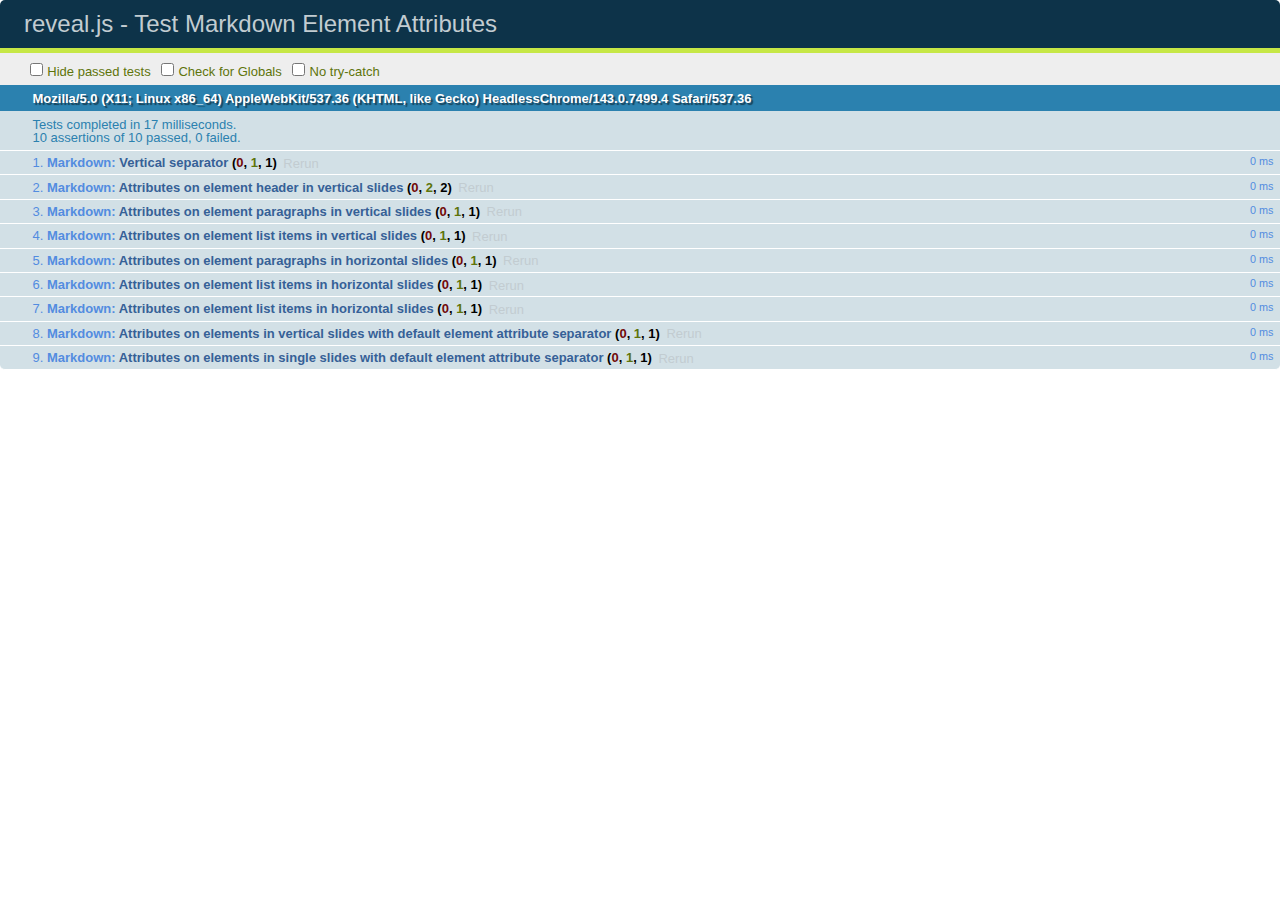
<file: test/test-markdown-element-attributes.html>
<!doctype html>
<html lang="en">

	<head>
		<meta charset="utf-8">

		<title>reveal.js - Test Markdown Element Attributes</title>

		<link rel="stylesheet" href="../css/reveal.css">
		<link rel="stylesheet" href="qunit-1.12.0.css">
	</head>

	<body style="overflow: auto;">

		<div id="qunit"></div>
		<div id="qunit-fixture"></div>

		<div class="reveal" style="display: none;">

			<div class="slides">

				<!-- <section data-markdown="example.md" data-separator="^\n\n\n" data-separator-vertical="^\n\n"></section> -->

				<!-- Slides are separated by newline + three dashes + newline, vertical slides identical but two dashes -->
				<section data-markdown data-separator="^\n---\n$" data-separator-vertical="^\n--\n$" data-element-attributes="{_\s*?([^}]+?)}">>
					<script type="text/template">
						## Slide 1.1
						<!-- {_class="fragment fade-out" data-fragment-index="1"} -->

						--

						## Slide 1.2
						<!-- {_class="fragment shrink"} -->

						Paragraph 1
						<!-- {_class="fragment grow"} -->

						Paragraph 2
						<!-- {_class="fragment grow"} -->

						- list item 1 <!-- {_class="fragment grow"} -->
						- list item 2 <!-- {_class="fragment grow"} -->
						- list item 3 <!-- {_class="fragment grow"} -->


						---

						## Slide 2


						Paragraph 1.2  
						multi-line <!-- {_class="fragment highlight-red"} -->

						Paragraph 2.2 <!-- {_class="fragment highlight-red"} -->

						Paragraph 2.3 <!-- {_class="fragment highlight-red"} -->

						Paragraph 2.4 <!-- {_class="fragment highlight-red"} -->

						- list item 1 <!-- {_class="fragment highlight-green"} -->
						- list item 2<!-- {_class="fragment highlight-green"} -->
						- list item 3<!-- {_class="fragment highlight-green"} -->
						- list item 4
						<!-- {_class="fragment highlight-green"} -->
						- list item 5<!-- {_class="fragment highlight-green"} -->

						Test

						![Example Picture](examples/assets/image2.png)
						<!-- {_class="reveal stretch"} -->

					</script>
				</section>



				<section 	data-markdown data-separator="^\n\n\n"
									data-separator-vertical="^\n\n"
									data-separator-notes="^Note:"
									data-charset="utf-8">
					<script type="text/template">
						# Test attributes in Markdown with default separator
						## Slide 1 Def <!-- .element: class="fragment highlight-red" data-fragment-index="1" -->


						## Slide 2 Def
						<!-- .element: class="fragment highlight-red" -->

					</script>
				</section>

				<section data-markdown>
				  <script type="text/template">
					## Hello world
					A paragraph
					<!-- .element: class="fragment highlight-blue" -->
				  </script>
				</section>

				<section data-markdown>
				  <script type="text/template">
					## Hello world

					Multiple  
					Line
					<!-- .element: class="fragment highlight-blue" -->
				  </script>
				</section>

				<section data-markdown>
				  <script type="text/template">
					## Hello world

					Test<!-- .element: class="fragment highlight-blue" -->

					More Test
				  </script>
				</section>


			</div>

		</div>

		<script src="../lib/js/head.min.js"></script>
		<script src="../js/reveal.js"></script>
		<script src="../plugin/markdown/marked.js"></script>
		<script src="../plugin/markdown/markdown.js"></script>
		<script src="qunit-1.12.0.js"></script>

		<script src="test-markdown-element-attributes.js"></script>

	</body>
</html>
</file>
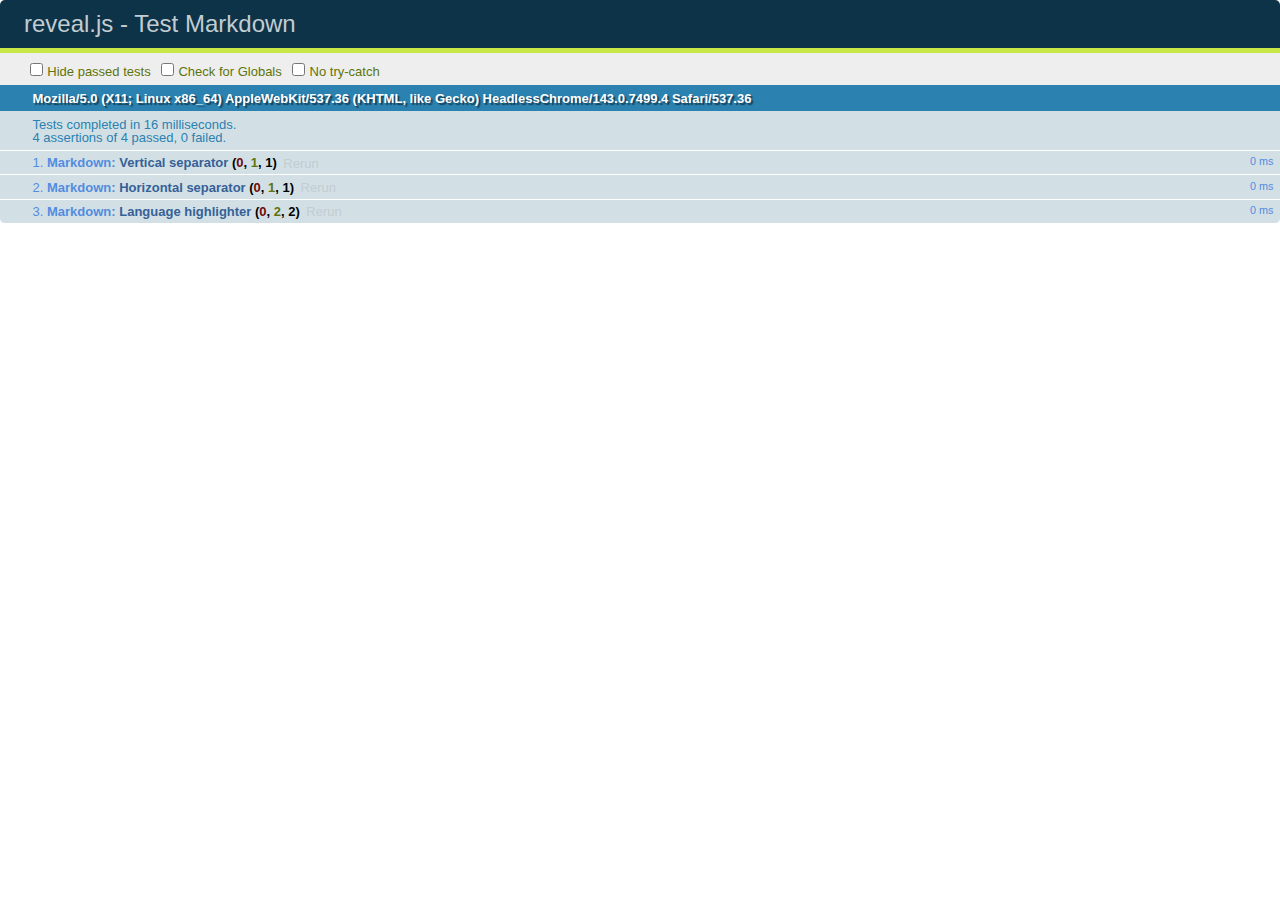
<file: test/test-markdown-external.html>
<!doctype html>
<html lang="en">

	<head>
		<meta charset="utf-8">

		<title>reveal.js - Test Markdown</title>

		<link rel="stylesheet" href="../css/reveal.css">
		<link rel="stylesheet" href="qunit-1.12.0.css">
	</head>

	<body style="overflow: auto;">

		<div id="qunit"></div>
  		<div id="qunit-fixture"></div>

		<div class="reveal" style="display: none;">

			<div class="slides">
				<section data-markdown="simple.md" data-separator="^\n\n\n" data-separator-vertical="^\n\n"></section>
			</div>

		</div>

		<script src="../lib/js/head.min.js"></script>
		<script src="../js/reveal.js"></script>
		<script src="../plugin/highlight/highlight.js"></script>
		<script src="../plugin/markdown/marked.js"></script>
		<script src="../plugin/markdown/markdown.js"></script>
		<script src="qunit-1.12.0.js"></script>

		<script src="test-markdown-external.js"></script>

	</body>
</html>
</file>
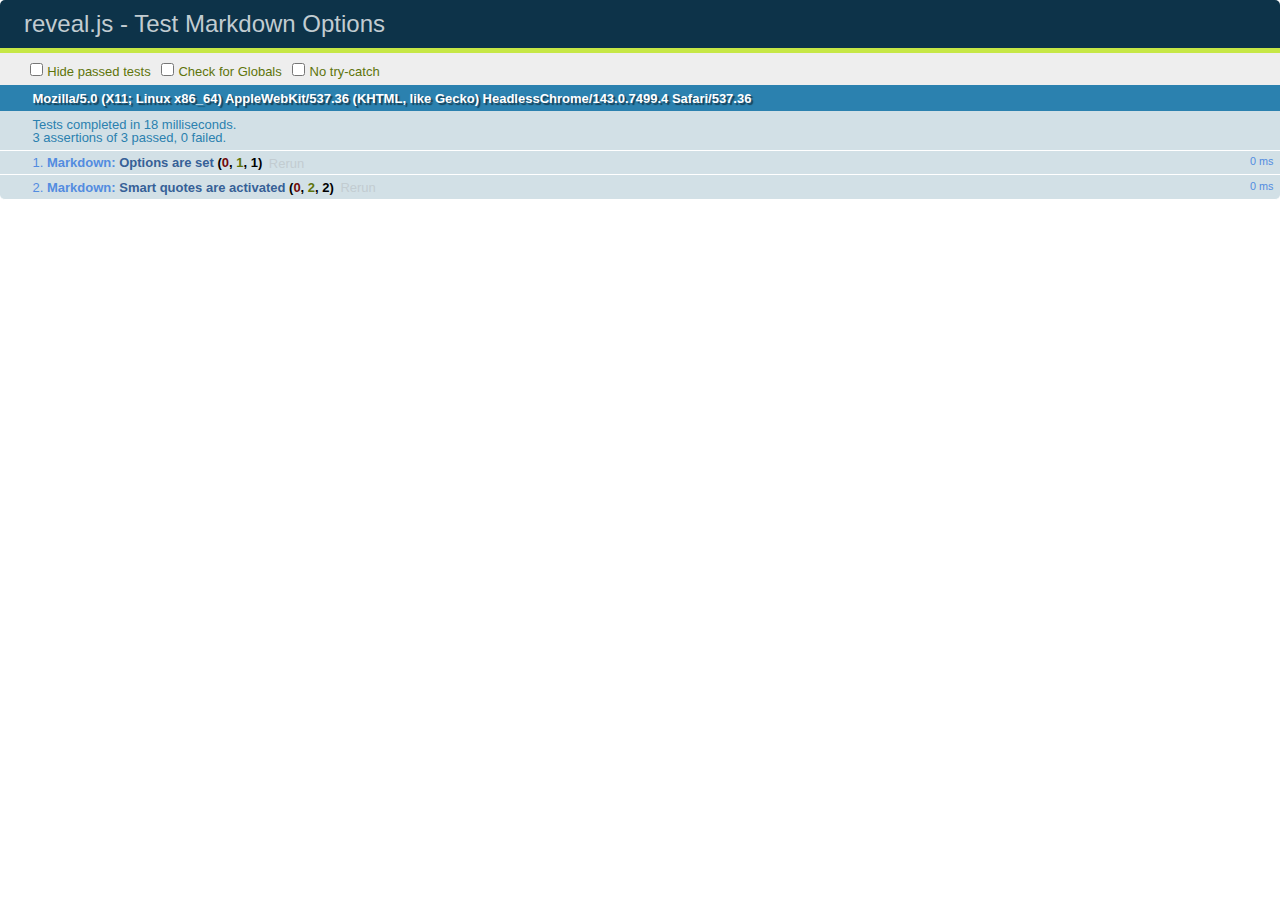
<file: test/test-markdown-options.html>
<!doctype html>
<html lang="en">

	<head>
		<meta charset="utf-8">

		<title>reveal.js - Test Markdown Options</title>

		<link rel="stylesheet" href="../css/reveal.css">
		<link rel="stylesheet" href="qunit-1.12.0.css">
	</head>

	<body style="overflow: auto;">

		<div id="qunit"></div>
		<div id="qunit-fixture"></div>

		<div class="reveal" style="display: none;">

			<div class="slides">

				<section data-markdown>
					<script type="text/template">
						## Testing Markdown Options

						This "slide" should contain 'smart' quotes.
					</script>
				</section>

			</div>

		</div>

		<script src="../lib/js/head.min.js"></script>
		<script src="../js/reveal.js"></script>
		<script src="qunit-1.12.0.js"></script>

		<script src="test-markdown-options.js"></script>

	</body>
</html>
</file>
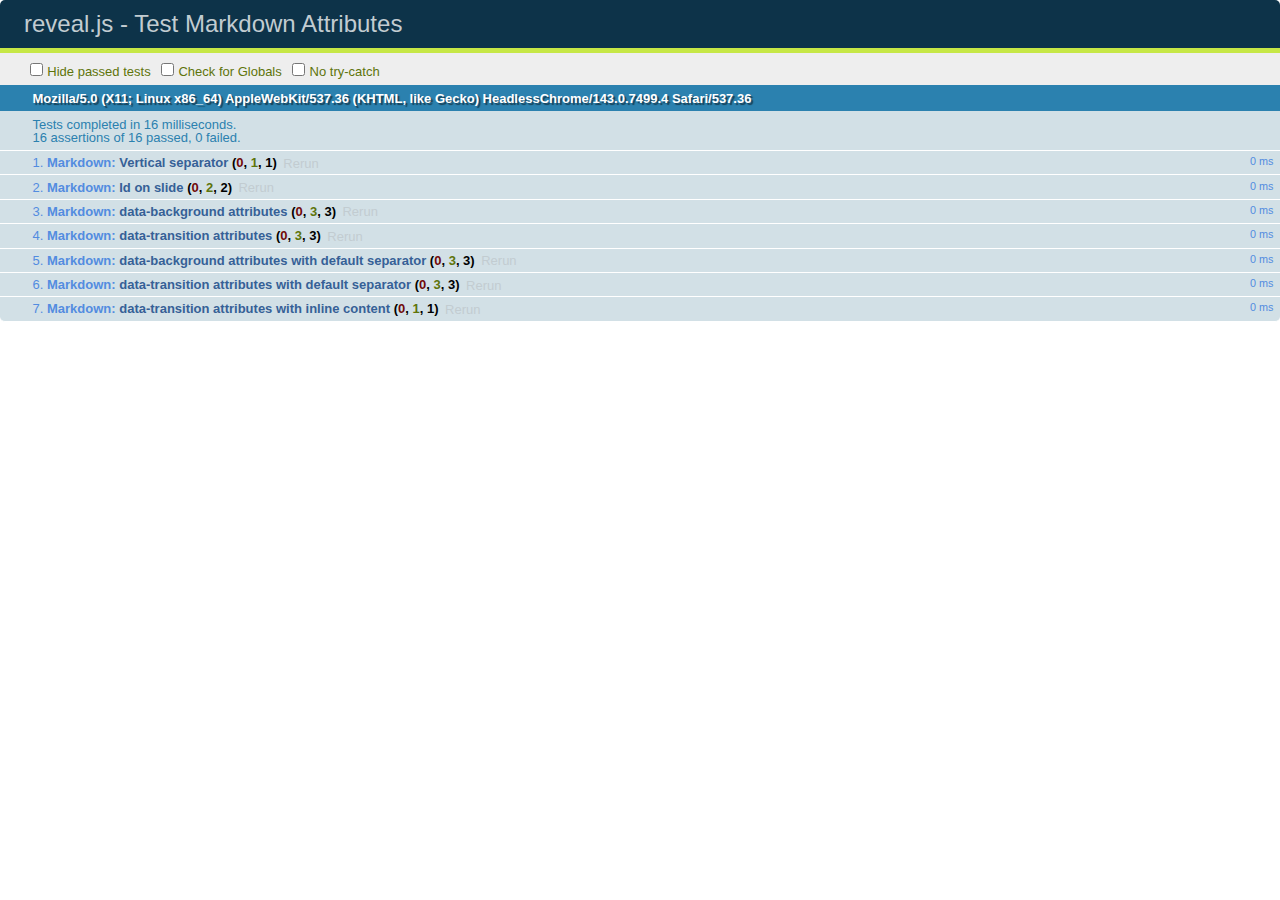
<file: test/test-markdown-slide-attributes.html>
<!doctype html>
<html lang="en">

	<head>
		<meta charset="utf-8">

		<title>reveal.js - Test Markdown Attributes</title>

		<link rel="stylesheet" href="../css/reveal.css">
		<link rel="stylesheet" href="qunit-1.12.0.css">
	</head>

	<body style="overflow: auto;">

		<div id="qunit"></div>
		<div id="qunit-fixture"></div>

		<div class="reveal" style="display: none;">

			<div class="slides">

				<!-- <section data-markdown="example.md" data-separator="^\n\n\n" data-separator-vertical="^\n\n"></section> -->

				<!-- Slides are separated by three lines, vertical slides by two lines, attributes are one any line starting with (spaces and) two dashes -->
				<section 	data-markdown data-separator="^\n\n\n"
									data-separator-vertical="^\n\n"
									data-separator-notes="^Note:"
									data-attributes="--\s(.*?)$"
									data-charset="utf-8">
					<script type="text/template">
						# Test attributes in Markdown
						## Slide 1



						## Slide 2
						<!-- -- id="slide2" data-transition="zoom" data-background="#A0C66B" -->


						## Slide 2.1
						<!-- -- data-background="#ff0000" data-transition="fade" -->


						## Slide 2.2
						[Link to Slide2](#/slide2)



						## Slide 3
						<!-- -- data-transition="zoom" data-background="#C6916B" -->



						## Slide 4
					</script>
				</section>

				<section 	data-markdown data-separator="^\n\n\n"
									data-separator-vertical="^\n\n"
									data-separator-notes="^Note:"
									data-charset="utf-8">
					<script type="text/template">
						# Test attributes in Markdown with default separator
						## Slide 1 Def



						## Slide 2 Def
						<!-- .slide: id="slide2def" data-transition="concave" data-background="#A7C66B" -->


						## Slide 2.1 Def
						<!-- .slide: data-background="#f70000" data-transition="page" -->


						## Slide 2.2 Def
						[Link to Slide2](#/slide2def)



						## Slide 3 Def
						<!-- .slide: data-transition="concave" data-background="#C7916B" -->



						## Slide 4
					</script>
				</section>

				<section data-markdown>
					<script type="text/template">
						<!-- .slide: data-background="#ff0000" -->
						## Hello world
					</script>
				</section>

				<section data-markdown>
					<script type="text/template">
						## Hello world
						<!-- .slide: data-background="#ff0000" -->
					</script>
				</section>

				<section data-markdown>
					<script type="text/template">
						## Hello world

						Test
						<!-- .slide: data-background="#ff0000" -->

						More Test
					</script>
				</section>

			</div>

		</div>

		<script src="../lib/js/head.min.js"></script>
		<script src="../js/reveal.js"></script>
		<script src="../plugin/markdown/marked.js"></script>
		<script src="../plugin/markdown/markdown.js"></script>
		<script src="qunit-1.12.0.js"></script>

		<script src="test-markdown-slide-attributes.js"></script>

	</body>
</html>
</file>
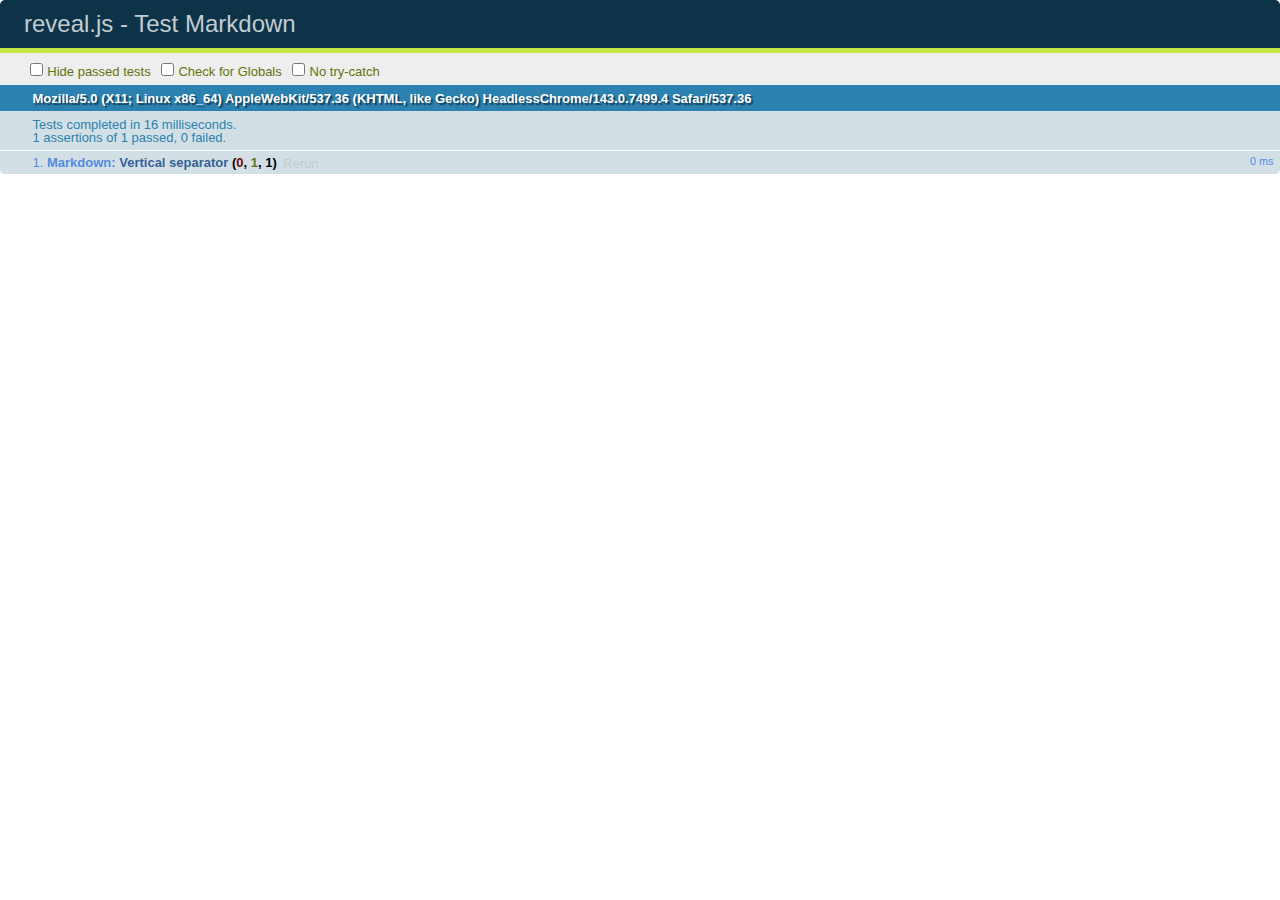
<file: test/test-markdown.html>
<!doctype html>
<html lang="en">

	<head>
		<meta charset="utf-8">

		<title>reveal.js - Test Markdown</title>

		<link rel="stylesheet" href="../css/reveal.css">
		<link rel="stylesheet" href="qunit-1.12.0.css">
	</head>

	<body style="overflow: auto;">

		<div id="qunit"></div>
		<div id="qunit-fixture"></div>

		<div class="reveal" style="display: none;">

			<div class="slides">

				<!-- <section data-markdown="example.md" data-separator="^\n\n\n" data-separator-vertical="^\n\n"></section> -->

				<!-- Slides are separated by newline + three dashes + newline, vertical slides identical but two dashes -->
				<section data-markdown data-separator="^\n---\n$" data-separator-vertical="^\n--\n$">
					<script type="text/template">
						## Slide 1.1

						--

						## Slide 1.2

						---

						## Slide 2
					</script>
				</section>

			</div>

		</div>

		<script src="../lib/js/head.min.js"></script>
		<script src="../js/reveal.js"></script>
		<script src="../plugin/markdown/marked.js"></script>
		<script src="../plugin/markdown/markdown.js"></script>
		<script src="qunit-1.12.0.js"></script>

		<script src="test-markdown.js"></script>

	</body>
</html>
</file>
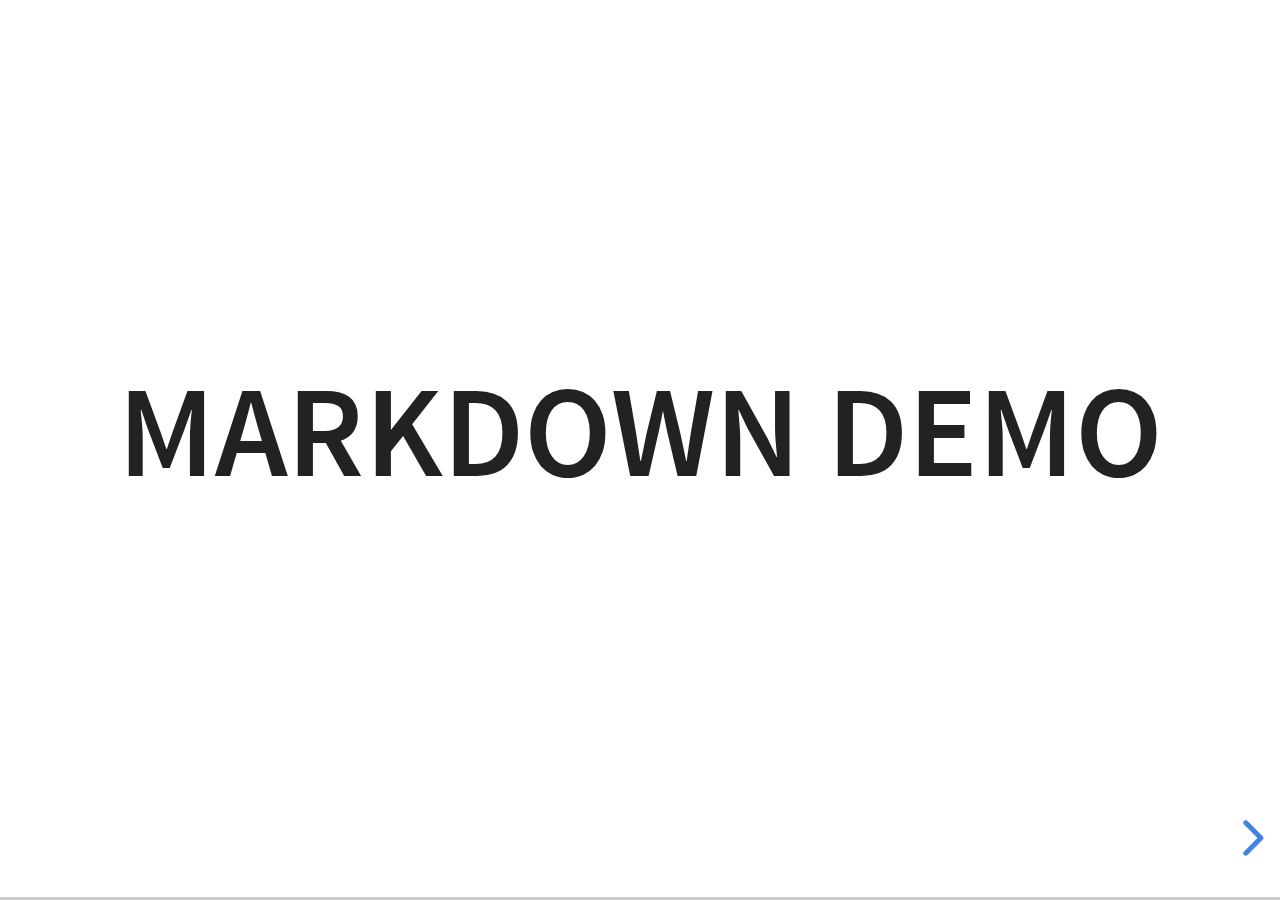
<file: plugin/markdown/example.html>
<!doctype html>
<html lang="en">

	<head>
		<meta charset="utf-8">

		<title>reveal.js - Markdown Demo</title>

		<link rel="stylesheet" href="../../css/reveal.css">
		<link rel="stylesheet" href="../../css/theme/white.css" id="theme">

        <link rel="stylesheet" href="../../lib/css/zenburn.css">
	</head>

	<body>

		<div class="reveal">

			<div class="slides">

                <!-- Use external markdown resource, separate slides by three newlines; vertical slides by two newlines -->
                <section data-markdown="example.md" data-separator="^\n\n\n" data-separator-vertical="^\n\n"></section>

                <!-- Slides are separated by three dashes (quick 'n dirty regular expression) -->
                <section data-markdown data-separator="---">
                    <script type="text/template">
                        ## Demo 1
                        Slide 1
                        ---
                        ## Demo 1
                        Slide 2
                        ---
                        ## Demo 1
                        Slide 3
                    </script>
                </section>

                <!-- Slides are separated by newline + three dashes + newline, vertical slides identical but two dashes -->
                <section data-markdown data-separator="^\n---\n$" data-separator-vertical="^\n--\n$">
                    <script type="text/template">
                        ## Demo 2
                        Slide 1.1

                        --

                        ## Demo 2
                        Slide 1.2

                        ---

                        ## Demo 2
                        Slide 2
                    </script>
                </section>

                <!-- No "extra" slides, since there are no separators defined (so they'll become horizontal rulers) -->
                <section data-markdown>
                    <script type="text/template">
                        A

                        ---

                        B

                        ---

                        C
                    </script>
                </section>

                <!-- Slide attributes -->
                <section data-markdown>
                    <script type="text/template">
                        <!-- .slide: data-background="#000000" -->
                        ## Slide attributes
                    </script>
                </section>

                <!-- Element attributes -->
                <section data-markdown>
                    <script type="text/template">
                        ## Element attributes
                        - Item 1 <!-- .element: class="fragment" data-fragment-index="2" -->
                        - Item 2 <!-- .element: class="fragment" data-fragment-index="1" -->
                    </script>
                </section>

                <!-- Code -->
                <section data-markdown>
                    <script type="text/template">
                        ```php
                        public function foo()
                        {
                            $foo = array(
                                'bar' => 'bar'
                            )
                        }
                        ```
                    </script>
                </section>

            </div>
		</div>

		<script src="../../lib/js/head.min.js"></script>
		<script src="../../js/reveal.js"></script>

		<script>

			Reveal.initialize({
				controls: true,
				progress: true,
				history: true,
				center: true,

				// Optional libraries used to extend on reveal.js
				dependencies: [
					{ src: '../../lib/js/classList.js', condition: function() { return !document.body.classList; } },
					{ src: 'marked.js', condition: function() { return !!document.querySelector( '[data-markdown]' ); } },
                    { src: 'markdown.js', condition: function() { return !!document.querySelector( '[data-markdown]' ); } },
                    { src: '../highlight/highlight.js', async: true, callback: function() { hljs.initHighlightingOnLoad(); } },
					{ src: '../notes/notes.js' }
				]
			});

		</script>

	</body>
</html>
</file>
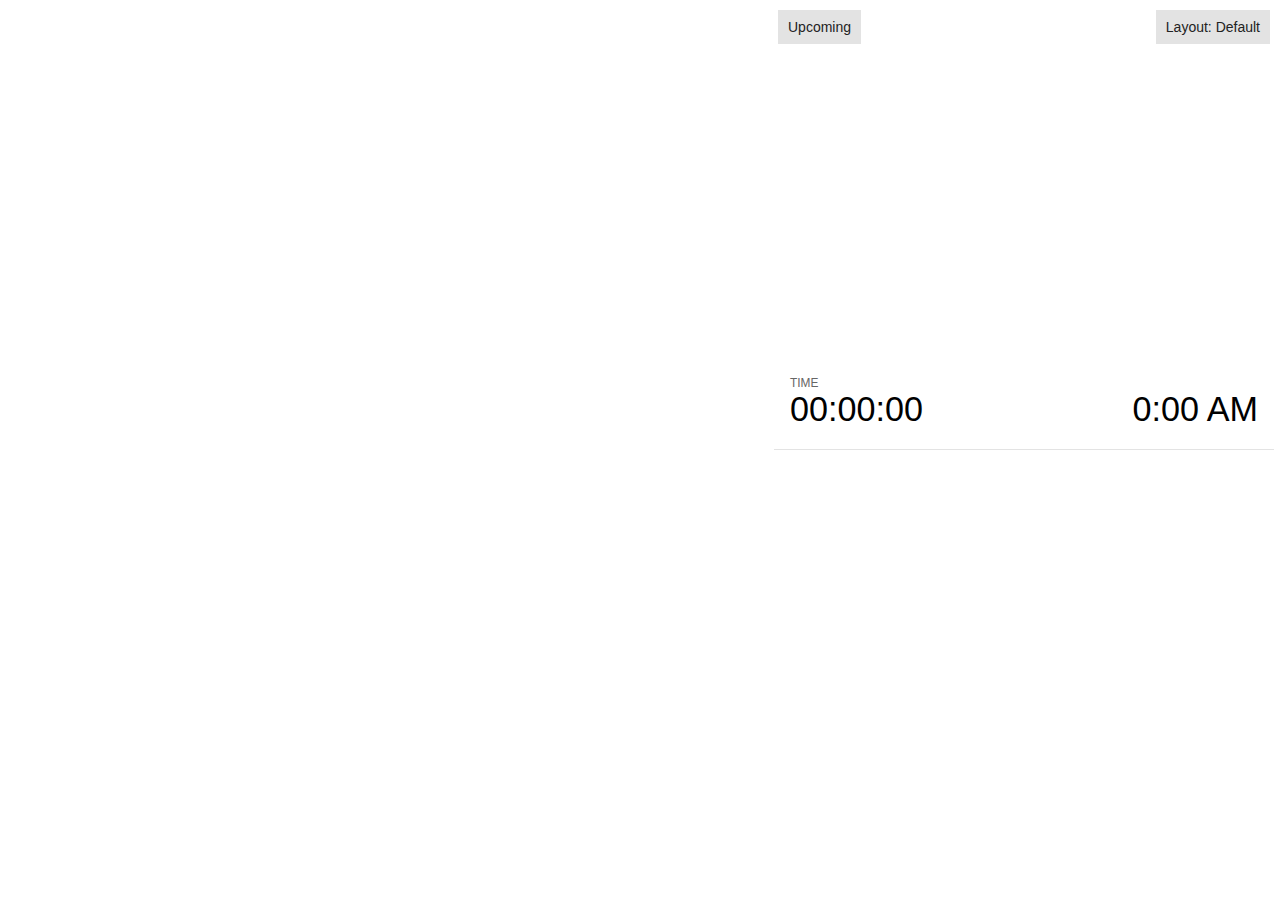
<file: plugin/notes/notes.html>
<!doctype html>
<html lang="en">
	<head>
		<meta charset="utf-8">

		<title>reveal.js - Slide Notes</title>

		<style>
			body {
				font-family: Helvetica;
				font-size: 18px;
			}

			#current-slide,
			#upcoming-slide,
			#speaker-controls {
				padding: 6px;
				box-sizing: border-box;
				-moz-box-sizing: border-box;
			}

			#current-slide iframe,
			#upcoming-slide iframe {
				width: 100%;
				height: 100%;
				border: 1px solid #ddd;
			}

			#current-slide .label,
			#upcoming-slide .label {
				position: absolute;
				top: 10px;
				left: 10px;
				z-index: 2;
			}

			.overlay-element {
				height: 34px;
				line-height: 34px;
				padding: 0 10px;
				text-shadow: none;
				background: rgba( 220, 220, 220, 0.8 );
				color: #222;
				font-size: 14px;
			}

			.overlay-element.interactive:hover {
				background: rgba( 220, 220, 220, 1 );
			}

			#current-slide {
				position: absolute;
				width: 60%;
				height: 100%;
				top: 0;
				left: 0;
				padding-right: 0;
			}

			#upcoming-slide {
				position: absolute;
				width: 40%;
				height: 40%;
				right: 0;
				top: 0;
			}

			/* Speaker controls */
			#speaker-controls {
				position: absolute;
				top: 40%;
				right: 0;
				width: 40%;
				height: 60%;
				overflow: auto;
				font-size: 18px;
			}

				.speaker-controls-time.hidden,
				.speaker-controls-notes.hidden {
					display: none;
				}

				.speaker-controls-time .label,
				.speaker-controls-pace .label,
				.speaker-controls-notes .label {
					text-transform: uppercase;
					font-weight: normal;
					font-size: 0.66em;
					color: #666;
					margin: 0;
				}

				.speaker-controls-time, .speaker-controls-pace {
					border-bottom: 1px solid rgba( 200, 200, 200, 0.5 );
					margin-bottom: 10px;
					padding: 10px 16px;
					padding-bottom: 20px;
					cursor: pointer;
				}

				.speaker-controls-time .reset-button {
					opacity: 0;
					float: right;
					color: #666;
					text-decoration: none;
				}
				.speaker-controls-time:hover .reset-button {
					opacity: 1;
				}

				.speaker-controls-time .timer,
				.speaker-controls-time .clock {
					width: 50%;
				}

				.speaker-controls-time .timer,
				.speaker-controls-time .clock,
				.speaker-controls-time .pacing .hours-value,
				.speaker-controls-time .pacing .minutes-value,
				.speaker-controls-time .pacing .seconds-value {
					font-size: 1.9em;
				}

				.speaker-controls-time .timer {
					float: left;
				}

				.speaker-controls-time .clock {
					float: right;
					text-align: right;
				}

				.speaker-controls-time span.mute {
					opacity: 0.3;
				}

				.speaker-controls-time .pacing-title {
					margin-top: 5px;
				}

				.speaker-controls-time .pacing.ahead {
					color: blue;
				}

				.speaker-controls-time .pacing.on-track {
					color: green;
				}

				.speaker-controls-time .pacing.behind {
					color: red;
				}

				.speaker-controls-notes {
					padding: 10px 16px;
				}

				.speaker-controls-notes .value {
					margin-top: 5px;
					line-height: 1.4;
					font-size: 1.2em;
				}

			/* Layout selector */
			#speaker-layout {
				position: absolute;
				top: 10px;
				right: 10px;
				color: #222;
				z-index: 10;
			}
				#speaker-layout select {
					position: absolute;
					width: 100%;
					height: 100%;
					top: 0;
					left: 0;
					border: 0;
					box-shadow: 0;
					cursor: pointer;
					opacity: 0;

					font-size: 1em;
					background-color: transparent;

					-moz-appearance: none;
					-webkit-appearance: none;
					-webkit-tap-highlight-color: rgba(0, 0, 0, 0);
				}

				#speaker-layout select:focus {
					outline: none;
					box-shadow: none;
				}

			.clear {
				clear: both;
			}

			/* Speaker layout: Wide */
			body[data-speaker-layout="wide"] #current-slide,
			body[data-speaker-layout="wide"] #upcoming-slide {
				width: 50%;
				height: 45%;
				padding: 6px;
			}

			body[data-speaker-layout="wide"] #current-slide {
				top: 0;
				left: 0;
			}

			body[data-speaker-layout="wide"] #upcoming-slide {
				top: 0;
				left: 50%;
			}

			body[data-speaker-layout="wide"] #speaker-controls {
				top: 45%;
				left: 0;
				width: 100%;
				height: 50%;
				font-size: 1.25em;
			}

			/* Speaker layout: Tall */
			body[data-speaker-layout="tall"] #current-slide,
			body[data-speaker-layout="tall"] #upcoming-slide {
				width: 45%;
				height: 50%;
				padding: 6px;
			}

			body[data-speaker-layout="tall"] #current-slide {
				top: 0;
				left: 0;
			}

			body[data-speaker-layout="tall"] #upcoming-slide {
				top: 50%;
				left: 0;
			}

			body[data-speaker-layout="tall"] #speaker-controls {
				padding-top: 40px;
				top: 0;
				left: 45%;
				width: 55%;
				height: 100%;
				font-size: 1.25em;
			}

			/* Speaker layout: Notes only */
			body[data-speaker-layout="notes-only"] #current-slide,
			body[data-speaker-layout="notes-only"] #upcoming-slide {
				display: none;
			}

			body[data-speaker-layout="notes-only"] #speaker-controls {
				padding-top: 40px;
				top: 0;
				left: 0;
				width: 100%;
				height: 100%;
				font-size: 1.25em;
			}

			@media screen and (max-width: 1080px) {
				body[data-speaker-layout="default"] #speaker-controls {
					font-size: 16px;
				}
			}

			@media screen and (max-width: 900px) {
				body[data-speaker-layout="default"] #speaker-controls {
					font-size: 14px;
				}
			}

			@media screen and (max-width: 800px) {
				body[data-speaker-layout="default"] #speaker-controls {
					font-size: 12px;
				}
			}

		</style>
	</head>

	<body>

		<div id="current-slide"></div>
		<div id="upcoming-slide"><span class="overlay-element label">Upcoming</span></div>
		<div id="speaker-controls">
			<div class="speaker-controls-time">
				<h4 class="label">Time <span class="reset-button">Click to Reset</span></h4>
				<div class="clock">
					<span class="clock-value">0:00 AM</span>
				</div>
				<div class="timer">
					<span class="hours-value">00</span><span class="minutes-value">:00</span><span class="seconds-value">:00</span>
				</div>
				<div class="clear"></div>

				<h4 class="label pacing-title" style="display: none">Pacing – Time to finish current slide</h4>
				<div class="pacing" style="display: none">
					<span class="hours-value">00</span><span class="minutes-value">:00</span><span class="seconds-value">:00</span>
				</div>
			</div>

			<div class="speaker-controls-notes hidden">
				<h4 class="label">Notes</h4>
				<div class="value"></div>
			</div>
		</div>
		<div id="speaker-layout" class="overlay-element interactive">
			<span class="speaker-layout-label"></span>
			<select class="speaker-layout-dropdown"></select>
		</div>

		<script src="../../plugin/markdown/marked.js"></script>
		<script>

			(function() {

				var notes,
					notesValue,
					currentState,
					currentSlide,
					upcomingSlide,
					layoutLabel,
					layoutDropdown,
					connected = false;

				var SPEAKER_LAYOUTS = {
					'default': 'Default',
					'wide': 'Wide',
					'tall': 'Tall',
					'notes-only': 'Notes only'
				};

				setupLayout();

				window.addEventListener( 'message', function( event ) {

					var data = JSON.parse( event.data );

					// The overview mode is only useful to the reveal.js instance
					// where navigation occurs so we don't sync it
					if( data.state ) delete data.state.overview;

					// Messages sent by the notes plugin inside of the main window
					if( data && data.namespace === 'reveal-notes' ) {
						if( data.type === 'connect' ) {
							handleConnectMessage( data );
						}
						else if( data.type === 'state' ) {
							handleStateMessage( data );
						}
					}
					// Messages sent by the reveal.js inside of the current slide preview
					else if( data && data.namespace === 'reveal' ) {
						if( /ready/.test( data.eventName ) ) {
							// Send a message back to notify that the handshake is complete
							window.opener.postMessage( JSON.stringify({ namespace: 'reveal-notes', type: 'connected'} ), '*' );
						}
						else if( /slidechanged|fragmentshown|fragmenthidden|paused|resumed/.test( data.eventName ) && currentState !== JSON.stringify( data.state ) ) {

							window.opener.postMessage( JSON.stringify({ method: 'setState', args: [ data.state ]} ), '*' );

						}
					}

				} );

				/**
				 * Called when the main window is trying to establish a
				 * connection.
				 */
				function handleConnectMessage( data ) {

					if( connected === false ) {
						connected = true;

						setupIframes( data );
						setupKeyboard();
						setupNotes();
						setupTimer();
					}

				}

				/**
				 * Called when the main window sends an updated state.
				 */
				function handleStateMessage( data ) {

					// Store the most recently set state to avoid circular loops
					// applying the same state
					currentState = JSON.stringify( data.state );

					// No need for updating the notes in case of fragment changes
					if ( data.notes ) {
						notes.classList.remove( 'hidden' );
						notesValue.style.whiteSpace = data.whitespace;
						if( data.markdown ) {
							notesValue.innerHTML = marked( data.notes );
						}
						else {
							notesValue.innerHTML = data.notes;
						}
					}
					else {
						notes.classList.add( 'hidden' );
					}

					// Update the note slides
					currentSlide.contentWindow.postMessage( JSON.stringify({ method: 'setState', args: [ data.state ] }), '*' );
					upcomingSlide.contentWindow.postMessage( JSON.stringify({ method: 'setState', args: [ data.state ] }), '*' );
					upcomingSlide.contentWindow.postMessage( JSON.stringify({ method: 'next' }), '*' );

				}

				// Limit to max one state update per X ms
				handleStateMessage = debounce( handleStateMessage, 200 );

				/**
				 * Forward keyboard events to the current slide window.
				 * This enables keyboard events to work even if focus
				 * isn't set on the current slide iframe.
				 */
				function setupKeyboard() {

					document.addEventListener( 'keydown', function( event ) {
						currentSlide.contentWindow.postMessage( JSON.stringify({ method: 'triggerKey', args: [ event.keyCode ] }), '*' );
					} );

				}

				/**
				 * Creates the preview iframes.
				 */
				function setupIframes( data ) {

					var params = [
						'receiver',
						'progress=false',
						'history=false',
						'transition=none',
						'autoSlide=0',
						'backgroundTransition=none'
					].join( '&' );

					var urlSeparator = /\?/.test(data.url) ? '&' : '?';
					var hash = '#/' + data.state.indexh + '/' + data.state.indexv;
					var currentURL = data.url + urlSeparator + params + '&postMessageEvents=true' + hash;
					var upcomingURL = data.url + urlSeparator + params + '&controls=false' + hash;

					currentSlide = document.createElement( 'iframe' );
					currentSlide.setAttribute( 'width', 1280 );
					currentSlide.setAttribute( 'height', 1024 );
					currentSlide.setAttribute( 'src', currentURL );
					document.querySelector( '#current-slide' ).appendChild( currentSlide );

					upcomingSlide = document.createElement( 'iframe' );
					upcomingSlide.setAttribute( 'width', 640 );
					upcomingSlide.setAttribute( 'height', 512 );
					upcomingSlide.setAttribute( 'src', upcomingURL );
					document.querySelector( '#upcoming-slide' ).appendChild( upcomingSlide );

				}

				/**
				 * Setup the notes UI.
				 */
				function setupNotes() {

					notes = document.querySelector( '.speaker-controls-notes' );
					notesValue = document.querySelector( '.speaker-controls-notes .value' );

				}

				function getTimings() {

					var slides = Reveal.getSlides();
					var defaultTiming = Reveal.getConfig().defaultTiming;
					if (defaultTiming == null) {
						return null;
					}
					var timings = [];
					for ( var i in slides ) {
						var slide = slides[i];
						var timing = defaultTiming;
						if( slide.hasAttribute( 'data-timing' )) {
							var t = slide.getAttribute( 'data-timing' );
							timing = parseInt(t);
							if( isNaN(timing) ) {
								console.warn("Could not parse timing '" + t + "' of slide " + i + "; using default of " + defaultTiming);
								timing = defaultTiming;
							}
						}
						timings.push(timing);
					}
					return timings;

				}

				/**
				 * Return the number of seconds allocated for presenting
				 * all slides up to and including this one.
				 */
				function getTimeAllocated(timings) {

					var slides = Reveal.getSlides();
					var allocated = 0;
					var currentSlide = Reveal.getSlidePastCount();
					for (var i in slides.slice(0, currentSlide + 1)) {
						allocated += timings[i];
					}
					return allocated;

				}

				/**
				 * Create the timer and clock and start updating them
				 * at an interval.
				 */
				function setupTimer() {

					var start = new Date(),
					timeEl = document.querySelector( '.speaker-controls-time' ),
					clockEl = timeEl.querySelector( '.clock-value' ),
					hoursEl = timeEl.querySelector( '.hours-value' ),
					minutesEl = timeEl.querySelector( '.minutes-value' ),
					secondsEl = timeEl.querySelector( '.seconds-value' ),
					pacingTitleEl = timeEl.querySelector( '.pacing-title' ),
					pacingEl = timeEl.querySelector( '.pacing' ),
					pacingHoursEl = pacingEl.querySelector( '.hours-value' ),
					pacingMinutesEl = pacingEl.querySelector( '.minutes-value' ),
					pacingSecondsEl = pacingEl.querySelector( '.seconds-value' );

					var timings = getTimings();
					if (timings !== null) {
						pacingTitleEl.style.removeProperty('display');
						pacingEl.style.removeProperty('display');
					}

					function _displayTime( hrEl, minEl, secEl, time) {

						var sign = Math.sign(time) == -1 ? "-" : "";
						time = Math.abs(Math.round(time / 1000));
						var seconds = time % 60;
						var minutes = Math.floor( time / 60 ) % 60 ;
						var hours = Math.floor( time / ( 60 * 60 )) ;
						hrEl.innerHTML = sign + zeroPadInteger( hours );
						if (hours == 0) {
							hrEl.classList.add( 'mute' );
						}
						else {
							hrEl.classList.remove( 'mute' );
						}
						minEl.innerHTML = ':' + zeroPadInteger( minutes );
						if (hours == 0 && minutes == 0) {
							minEl.classList.add( 'mute' );
						}
						else {
							minEl.classList.remove( 'mute' );
						}
						secEl.innerHTML = ':' + zeroPadInteger( seconds );
					}

					function _updateTimer() {

						var diff, hours, minutes, seconds,
						now = new Date();

						diff = now.getTime() - start.getTime();

						clockEl.innerHTML = now.toLocaleTimeString( 'en-US', { hour12: true, hour: '2-digit', minute:'2-digit' } );
						_displayTime( hoursEl, minutesEl, secondsEl, diff );
						if (timings !== null) {
							_updatePacing(diff);
						}

					}

					function _updatePacing(diff) {

						var slideEndTiming = getTimeAllocated(timings) * 1000;
						var currentSlide = Reveal.getSlidePastCount();
						var currentSlideTiming = timings[currentSlide] * 1000;
						var timeLeftCurrentSlide = slideEndTiming - diff;
						if (timeLeftCurrentSlide < 0) {
							pacingEl.className = 'pacing behind';
						}
						else if (timeLeftCurrentSlide < currentSlideTiming) {
							pacingEl.className = 'pacing on-track';
						}
						else {
							pacingEl.className = 'pacing ahead';
						}
						_displayTime( pacingHoursEl, pacingMinutesEl, pacingSecondsEl, timeLeftCurrentSlide );

					}

					// Update once directly
					_updateTimer();

					// Then update every second
					setInterval( _updateTimer, 1000 );

					function _resetTimer() {

						if (timings == null) {
							start = new Date();
						}
						else {
							// Reset timer to beginning of current slide
							var slideEndTiming = getTimeAllocated(timings) * 1000;
							var currentSlide = Reveal.getSlidePastCount();
							var currentSlideTiming = timings[currentSlide] * 1000;
							var previousSlidesTiming = slideEndTiming - currentSlideTiming;
							var now = new Date();
							start = new Date(now.getTime() - previousSlidesTiming);
						}
						_updateTimer();

					}

					timeEl.addEventListener( 'click', function() {
						_resetTimer();
						return false;
					} );

				}

				/**
				 * Sets up the speaker view layout and layout selector.
				 */
				function setupLayout() {

					layoutDropdown = document.querySelector( '.speaker-layout-dropdown' );
					layoutLabel = document.querySelector( '.speaker-layout-label' );

					// Render the list of available layouts
					for( var id in SPEAKER_LAYOUTS ) {
						var option = document.createElement( 'option' );
						option.setAttribute( 'value', id );
						option.textContent = SPEAKER_LAYOUTS[ id ];
						layoutDropdown.appendChild( option );
					}

					// Monitor the dropdown for changes
					layoutDropdown.addEventListener( 'change', function( event ) {

						setLayout( layoutDropdown.value );

					}, false );

					// Restore any currently persisted layout
					setLayout( getLayout() );

				}

				/**
				 * Sets a new speaker view layout. The layout is persisted
				 * in local storage.
				 */
				function setLayout( value ) {

					var title = SPEAKER_LAYOUTS[ value ];

					layoutLabel.innerHTML = 'Layout' + ( title ? ( ': ' + title ) : '' );
					layoutDropdown.value = value;

					document.body.setAttribute( 'data-speaker-layout', value );

					// Persist locally
					if( supportsLocalStorage() ) {
						window.localStorage.setItem( 'reveal-speaker-layout', value );
					}

				}

				/**
				 * Returns the ID of the most recently set speaker layout
				 * or our default layout if none has been set.
				 */
				function getLayout() {

					if( supportsLocalStorage() ) {
						var layout = window.localStorage.getItem( 'reveal-speaker-layout' );
						if( layout ) {
							return layout;
						}
					}

					// Default to the first record in the layouts hash
					for( var id in SPEAKER_LAYOUTS ) {
						return id;
					}

				}

				function supportsLocalStorage() {

					try {
						localStorage.setItem('test', 'test');
						localStorage.removeItem('test');
						return true;
					}
					catch( e ) {
						return false;
					}

				}

				function zeroPadInteger( num ) {

					var str = '00' + parseInt( num );
					return str.substring( str.length - 2 );

				}

				/**
				 * Limits the frequency at which a function can be called.
				 */
				function debounce( fn, ms ) {

					var lastTime = 0,
						timeout;

					return function() {

						var args = arguments;
						var context = this;

						clearTimeout( timeout );

						var timeSinceLastCall = Date.now() - lastTime;
						if( timeSinceLastCall > ms ) {
							fn.apply( context, args );
							lastTime = Date.now();
						}
						else {
							timeout = setTimeout( function() {
								fn.apply( context, args );
								lastTime = Date.now();
							}, ms - timeSinceLastCall );
						}

					}

				}

			})();

		</script>
	</body>
</html>
</file>
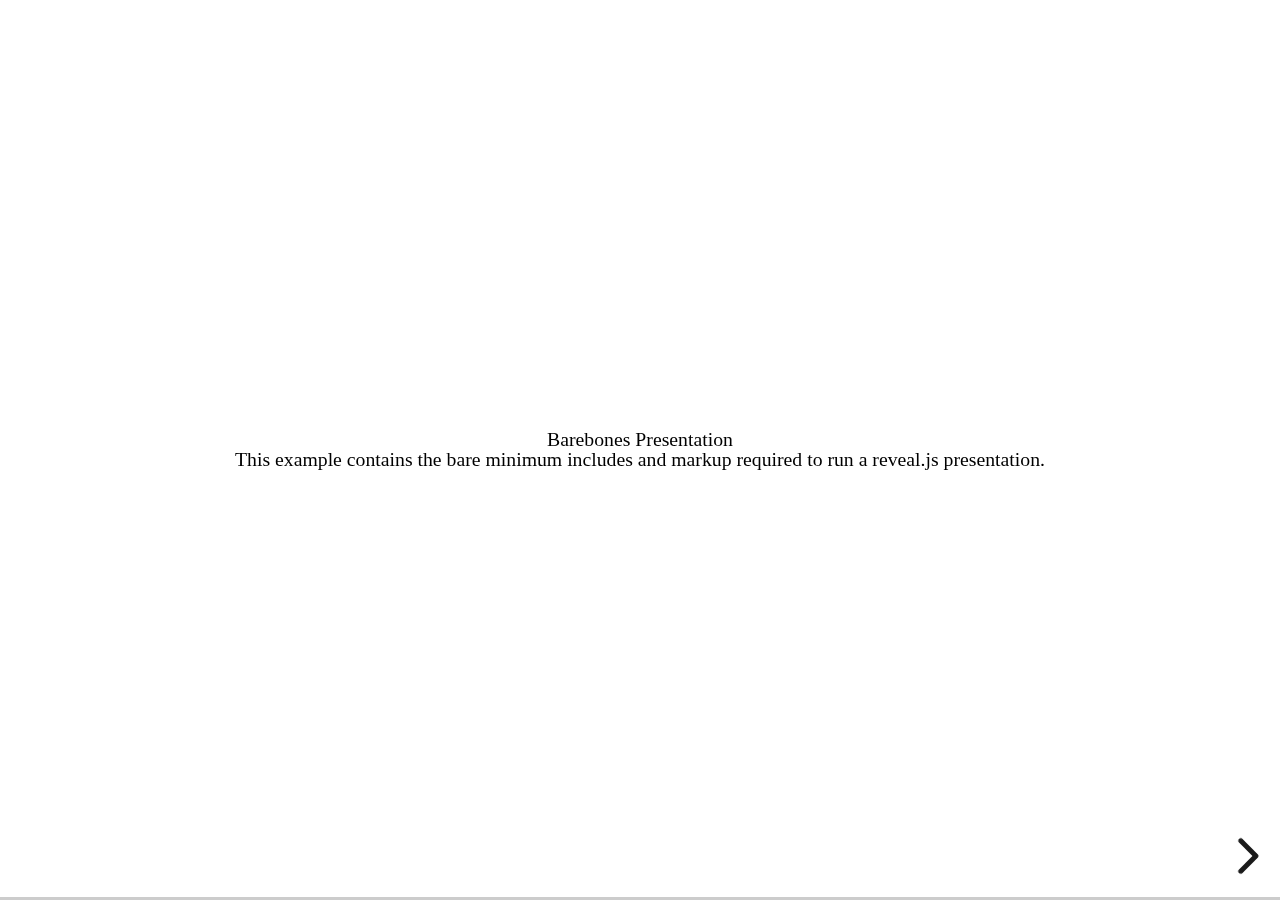
<file: test/examples/barebones.html>
<!doctype html>
<html lang="en">

	<head>
		<meta charset="utf-8">

		<title>reveal.js - Barebones</title>

		<link rel="stylesheet" href="../../css/reveal.css">
	</head>

	<body>

		<div class="reveal">

			<div class="slides">

				<section>
					<h2>Barebones Presentation</h2>
					<p>This example contains the bare minimum includes and markup required to run a reveal.js presentation.</p>
				</section>

				<section>
					<h2>No Theme</h2>
					<p>There's no theme included, so it will fall back on browser defaults.</p>
				</section>

			</div>

		</div>

		<script src="../../js/reveal.js"></script>

		<script>

			Reveal.initialize();

		</script>

	</body>
</html>
</file>
<file: css/theme/white.css>
/**
 * White theme for reveal.js. This is the opposite of the 'black' theme.
 *
 * By Hakim El Hattab, http://hakim.se
 */
@import url(../../lib/font/source-sans-pro/source-sans-pro.css);
section.has-dark-background, section.has-dark-background h1, section.has-dark-background h2, section.has-dark-background h3, section.has-dark-background h4, section.has-dark-background h5, section.has-dark-background h6 {
  color: #fff; }

/*********************************************
 * GLOBAL STYLES
 *********************************************/
body {
  background: #fff;
  background-color: #fff; }

.reveal {
  font-family: "Source Sans Pro", Helvetica, sans-serif;
  font-size: 42px;
  font-weight: normal;
  color: #222; }

::selection {
  color: #fff;
  background: #98bdef;
  text-shadow: none; }

::-moz-selection {
  color: #fff;
  background: #98bdef;
  text-shadow: none; }

.reveal .slides > section,
.reveal .slides > section > section {
  line-height: 1.3;
  font-weight: inherit; }

/*********************************************
 * HEADERS
 *********************************************/
.reveal h1,
.reveal h2,
.reveal h3,
.reveal h4,
.reveal h5,
.reveal h6 {
  margin: 0 0 20px 0;
  color: #222;
  font-family: "Source Sans Pro", Helvetica, sans-serif;
  font-weight: 600;
  line-height: 1.2;
  letter-spacing: normal;
  text-transform: uppercase;
  text-shadow: none;
  word-wrap: break-word; }

.reveal h1 {
  font-size: 2.5em; }

.reveal h2 {
  font-size: 1.6em; }

.reveal h3 {
  font-size: 1.3em; }

.reveal h4 {
  font-size: 1em; }

.reveal h1 {
  text-shadow: none; }

/*********************************************
 * OTHER
 *********************************************/
.reveal p {
  margin: 20px 0;
  line-height: 1.3; }

/* Ensure certain elements are never larger than the slide itself */
.reveal img,
.reveal video,
.reveal iframe {
  max-width: 95%;
  max-height: 95%; }

.reveal strong,
.reveal b {
  font-weight: bold; }

.reveal em {
  font-style: italic; }

.reveal ol,
.reveal dl,
.reveal ul {
  display: inline-block;
  text-align: left;
  margin: 0 0 0 1em; }

.reveal ol {
  list-style-type: decimal; }

.reveal ul {
  list-style-type: disc; }

.reveal ul ul {
  list-style-type: square; }

.reveal ul ul ul {
  list-style-type: circle; }

.reveal ul ul,
.reveal ul ol,
.reveal ol ol,
.reveal ol ul {
  display: block;
  margin-left: 40px; }

.reveal dt {
  font-weight: bold; }

.reveal dd {
  margin-left: 40px; }

.reveal blockquote {
  display: block;
  position: relative;
  width: 70%;
  margin: 20px auto;
  padding: 5px;
  font-style: italic;
  background: rgba(255, 255, 255, 0.05);
  box-shadow: 0px 0px 2px rgba(0, 0, 0, 0.2); }

.reveal blockquote p:first-child,
.reveal blockquote p:last-child {
  display: inline-block; }

.reveal q {
  font-style: italic; }

.reveal pre {
  display: block;
  position: relative;
  width: 90%;
  margin: 20px auto;
  text-align: left;
  font-size: 0.55em;
  font-family: monospace;
  line-height: 1.2em;
  word-wrap: break-word;
  box-shadow: 0px 0px 6px rgba(0, 0, 0, 0.3); }

.reveal code {
  font-family: monospace;
  text-transform: none; }

.reveal pre code {
  display: block;
  padding: 5px;
  overflow: auto;
  max-height: 400px;
  word-wrap: normal; }

.reveal table {
  margin: auto;
  border-collapse: collapse;
  border-spacing: 0; }

.reveal table th {
  font-weight: bold; }

.reveal table th,
.reveal table td {
  text-align: left;
  padding: 0.2em 0.5em 0.2em 0.5em;
  border-bottom: 1px solid; }

.reveal table th[align="center"],
.reveal table td[align="center"] {
  text-align: center; }

.reveal table th[align="right"],
.reveal table td[align="right"] {
  text-align: right; }

.reveal table tbody tr:last-child th,
.reveal table tbody tr:last-child td {
  border-bottom: none; }

.reveal sup {
  vertical-align: super; }

.reveal sub {
  vertical-align: sub; }

.reveal small {
  display: inline-block;
  font-size: 0.6em;
  line-height: 1.2em;
  vertical-align: top; }

.reveal small * {
  vertical-align: top; }

/*********************************************
 * LINKS
 *********************************************/
.reveal a {
  color: #2a76dd;
  text-decoration: none;
  -webkit-transition: color .15s ease;
  -moz-transition: color .15s ease;
  transition: color .15s ease; }

.reveal a:hover {
  color: #6ca0e8;
  text-shadow: none;
  border: none; }

.reveal .roll span:after {
  color: #fff;
  background: #1a53a1; }

/*********************************************
 * IMAGES
 *********************************************/
.reveal section img {
  margin: 15px 0px;
  background: rgba(255, 255, 255, 0.12);
  border: 4px solid #222;
  box-shadow: 0 0 10px rgba(0, 0, 0, 0.15); }

.reveal section img.plain {
  border: 0;
  box-shadow: none; }

.reveal a img {
  -webkit-transition: all .15s linear;
  -moz-transition: all .15s linear;
  transition: all .15s linear; }

.reveal a:hover img {
  background: rgba(255, 255, 255, 0.2);
  border-color: #2a76dd;
  box-shadow: 0 0 20px rgba(0, 0, 0, 0.55); }

/*********************************************
 * NAVIGATION CONTROLS
 *********************************************/
.reveal .controls {
  color: #2a76dd; }

/*********************************************
 * PROGRESS BAR
 *********************************************/
.reveal .progress {
  background: rgba(0, 0, 0, 0.2);
  color: #2a76dd; }

.reveal .progress span {
  -webkit-transition: width 800ms cubic-bezier(0.26, 0.86, 0.44, 0.985);
  -moz-transition: width 800ms cubic-bezier(0.26, 0.86, 0.44, 0.985);
  transition: width 800ms cubic-bezier(0.26, 0.86, 0.44, 0.985); }
</file>
<file: lib/css/zenburn.css>
/*

Zenburn style from voldmar.ru (c) Vladimir Epifanov <voldmar@voldmar.ru>
based on dark.css by Ivan Sagalaev

*/

.hljs {
  display: block;
  overflow-x: auto;
  padding: 0.5em;
  background: #3f3f3f;
  color: #dcdcdc;
  font-style: "SWGothe";
}

.hljs-keyword,
.hljs-selector-tag,
.hljs-tag {
  color: #e3ceab;
}

.hljs-template-tag {
  color: #dcdcdc;
}

.hljs-number {
  color: #8cd0d3;
}

.hljs-variable,
.hljs-template-variable,
.hljs-attribute {
  color: #efdcbc;
}

.hljs-literal {
  color: #efefaf;
}

.hljs-subst {
  color: #8f8f8f;
}

.hljs-title,
.hljs-name,
.hljs-selector-id,
.hljs-selector-class,
.hljs-section,
.hljs-type {
  color: #efef8f;
}

.hljs-symbol,
.hljs-bullet,
.hljs-link {
  color: #dca3a3;
}

.hljs-deletion,
.hljs-string,
.hljs-built_in,
.hljs-builtin-name {
  color: #cc9393;
}

.hljs-addition,
.hljs-comment,
.hljs-quote,
.hljs-meta {
  color: #7f9f7f;
}


.hljs-emphasis {
  font-style: italic;
}

.hljs-strong {
  font-weight: bold;
}
</file>
<file: test/qunit-1.12.0.css>
/**
 * QUnit v1.12.0 - A JavaScript Unit Testing Framework
 *
 * http://qunitjs.com
 *
 * Copyright 2012 jQuery Foundation and other contributors
 * Released under the MIT license.
 * http://jquery.org/license
 */

/** Font Family and Sizes */

#qunit-tests, #qunit-header, #qunit-banner, #qunit-testrunner-toolbar, #qunit-userAgent, #qunit-testresult {
	font-family: "Helvetica Neue Light", "HelveticaNeue-Light", "Helvetica Neue", Calibri, Helvetica, Arial, sans-serif;
}

#qunit-testrunner-toolbar, #qunit-userAgent, #qunit-testresult, #qunit-tests li { font-size: small; }
#qunit-tests { font-size: smaller; }


/** Resets */

#qunit-tests, #qunit-header, #qunit-banner, #qunit-userAgent, #qunit-testresult, #qunit-modulefilter {
	margin: 0;
	padding: 0;
}


/** Header */

#qunit-header {
	padding: 0.5em 0 0.5em 1em;

	color: #8699a4;
	background-color: #0d3349;

	font-size: 1.5em;
	line-height: 1em;
	font-weight: normal;

	border-radius: 5px 5px 0 0;
	-moz-border-radius: 5px 5px 0 0;
	-webkit-border-top-right-radius: 5px;
	-webkit-border-top-left-radius: 5px;
}

#qunit-header a {
	text-decoration: none;
	color: #c2ccd1;
}

#qunit-header a:hover,
#qunit-header a:focus {
	color: #fff;
}

#qunit-testrunner-toolbar label {
	display: inline-block;
	padding: 0 .5em 0 .1em;
}

#qunit-banner {
	height: 5px;
}

#qunit-testrunner-toolbar {
	padding: 0.5em 0 0.5em 2em;
	color: #5E740B;
	background-color: #eee;
	overflow: hidden;
}

#qunit-userAgent {
	padding: 0.5em 0 0.5em 2.5em;
	background-color: #2b81af;
	color: #fff;
	text-shadow: rgba(0, 0, 0, 0.5) 2px 2px 1px;
}

#qunit-modulefilter-container {
	float: right;
}

/** Tests: Pass/Fail */

#qunit-tests {
	list-style-position: inside;
}

#qunit-tests li {
	padding: 0.4em 0.5em 0.4em 2.5em;
	border-bottom: 1px solid #fff;
	list-style-position: inside;
}

#qunit-tests.hidepass li.pass, #qunit-tests.hidepass li.running  {
	display: none;
}

#qunit-tests li strong {
	cursor: pointer;
}

#qunit-tests li a {
	padding: 0.5em;
	color: #c2ccd1;
	text-decoration: none;
}
#qunit-tests li a:hover,
#qunit-tests li a:focus {
	color: #000;
}

#qunit-tests li .runtime {
	float: right;
	font-size: smaller;
}

.qunit-assert-list {
	margin-top: 0.5em;
	padding: 0.5em;

	background-color: #fff;

	border-radius: 5px;
	-moz-border-radius: 5px;
	-webkit-border-radius: 5px;
}

.qunit-collapsed {
	display: none;
}

#qunit-tests table {
	border-collapse: collapse;
	margin-top: .2em;
}

#qunit-tests th {
	text-align: right;
	vertical-align: top;
	padding: 0 .5em 0 0;
}

#qunit-tests td {
	vertical-align: top;
}

#qunit-tests pre {
	margin: 0;
	white-space: pre-wrap;
	word-wrap: break-word;
}

#qunit-tests del {
	background-color: #e0f2be;
	color: #374e0c;
	text-decoration: none;
}

#qunit-tests ins {
	background-color: #ffcaca;
	color: #500;
	text-decoration: none;
}

/*** Test Counts */

#qunit-tests b.counts                       { color: black; }
#qunit-tests b.passed                       { color: #5E740B; }
#qunit-tests b.failed                       { color: #710909; }

#qunit-tests li li {
	padding: 5px;
	background-color: #fff;
	border-bottom: none;
	list-style-position: inside;
}

/*** Passing Styles */

#qunit-tests li li.pass {
	color: #3c510c;
	background-color: #fff;
	border-left: 10px solid #C6E746;
}

#qunit-tests .pass                          { color: #528CE0; background-color: #D2E0E6; }
#qunit-tests .pass .test-name               { color: #366097; }

#qunit-tests .pass .test-actual,
#qunit-tests .pass .test-expected           { color: #999999; }

#qunit-banner.qunit-pass                    { background-color: #C6E746; }

/*** Failing Styles */

#qunit-tests li li.fail {
	color: #710909;
	background-color: #fff;
	border-left: 10px solid #EE5757;
	white-space: pre;
}

#qunit-tests > li:last-child {
	border-radius: 0 0 5px 5px;
	-moz-border-radius: 0 0 5px 5px;
	-webkit-border-bottom-right-radius: 5px;
	-webkit-border-bottom-left-radius: 5px;
}

#qunit-tests .fail                          { color: #000000; background-color: #EE5757; }
#qunit-tests .fail .test-name,
#qunit-tests .fail .module-name             { color: #000000; }

#qunit-tests .fail .test-actual             { color: #EE5757; }
#qunit-tests .fail .test-expected           { color: green;   }

#qunit-banner.qunit-fail                    { background-color: #EE5757; }


/** Result */

#qunit-testresult {
	padding: 0.5em 0.5em 0.5em 2.5em;

	color: #2b81af;
	background-color: #D2E0E6;

	border-bottom: 1px solid white;
}
#qunit-testresult .module-name {
	font-weight: bold;
}

/** Fixture */

#qunit-fixture {
	position: absolute;
	top: -10000px;
	left: -10000px;
	width: 1000px;
	height: 1000px;
}
</file>
